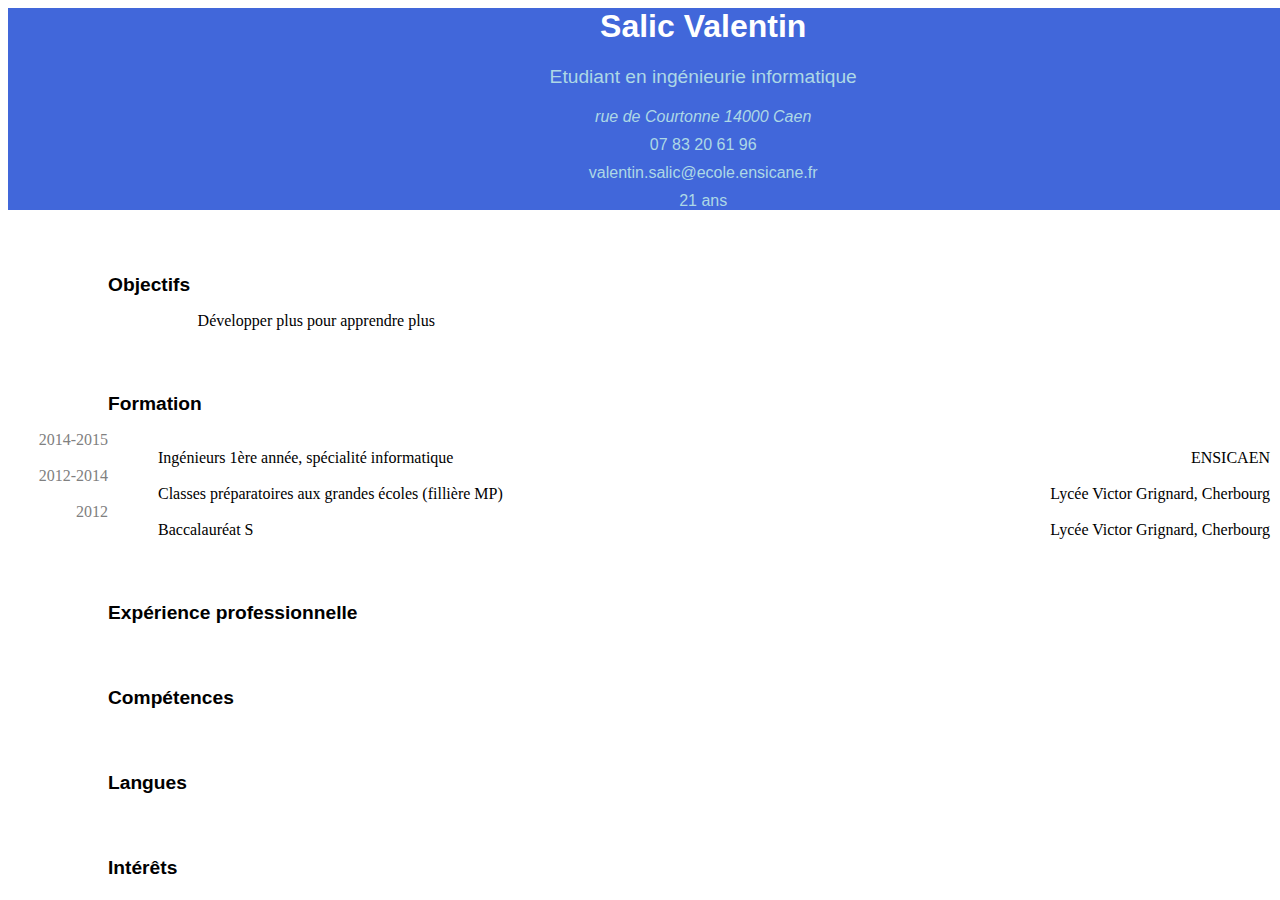
<file: docs/TP_01/cv_fr.html>
<!DOCTYPE html>
<html lang="fr">
    <head>
        <meta charset="utf-8" />
        <link rel="stylesheet" href="./style/cv1.css" />
        <title>Mon CV</title>
    </head>



    <body>
        <header> 
            <h1> Salic Valentin </h1> 
            Etudiant en ingénieurie informatique
            <address> rue de Courtonne 14000 Caen </address>
            <p>07 83 20 61 96</p> 
            <p>valentin.salic@ecole.ensicane.fr</p>
            <p>21 ans</p>
        </header>

        <section> 
            <h2>Objectifs</h2>
            <p id="exergue">Développer plus pour apprendre plus</p> 
        </section>

        <section> 
            <h2>Formation</h2>
            <div>
            <time datetime="2014">2014-2015</time> 
            <p>Ingénieurs 1ère année, spécialité informatique
            <span>ENSICAEN</span>
            </p>
            </div>

            <time datetime="2012">2012-2014</time>
            <p>Classes préparatoires aux grandes écoles (fillière MP)
            <span>Lycée Victor Grignard, Cherbourg</span>
            </p>
            <time datetime="2012">2012</time> 
            <p>Baccalauréat S
            <span>Lycée Victor Grignard, Cherbourg</span>
            </p>
        </section>
        <section> 
            <h2>Expérience professionnelle</h2>
            
            
        </section>
        <section> 
            <h2>Compétences</h2>

        </section>
        <section> 
            <h2>Langues</h2>

        </section>
        <section> 
            <h2>Intérêts</h2>

        </section>
    </body>
</html>
</file>
<file: docs/TP_01/style/cv1.css>
h2 {
    margin-left: 100px;
    margin-top: 5%;
    font-size: Larger;
    color: black;
    font-family: Arial, Helvetica, sans-serif;
}

header {
    font-size: larger;
    color: lightblue;
    font-family: Arial, Helvetica, sans-serif;
    background-color: rgb(65, 103, 218);
    text-align: center;
    margin-top: 0px;
    width: 110%;
    height: 110%;
    
}

address {
    font-size: medium;
    margin-top: 20px;
}

h1 { 
    font-size: xx-large;
    color: white;
    font-family: Arial, Helvetica, sans-serif;
    margin-top: 0px;
}

p {
    font-size: medium;
}

header p {
    margin-top: 10px;
    margin-bottom: 10px;
}

time {
    display: inline-block;
    font-size: medium;
    color: gray;
    margin-right: 15px;
    text-align: right;
    width: 100px;
}

section p span {
    position: absolute;
    right: 10px;
    text-align: right;
    display: inline;
    width: 250px;
}

section p  {
    margin: auto;
    margin-left: 150px;
}

#exergue {
    margin-left: 15%;
}
</file>
